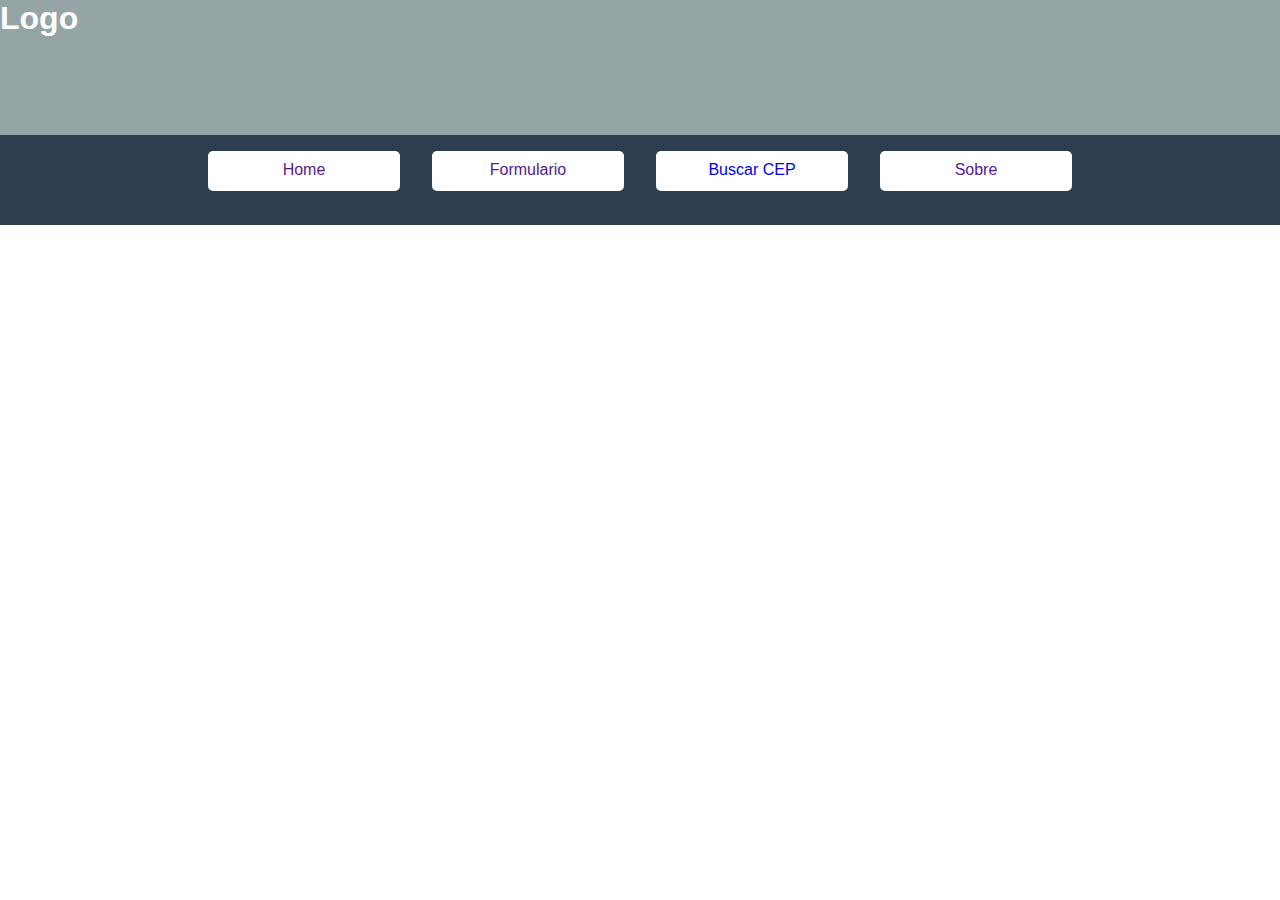
<file: app/views/index.html>
<!DOCTYPE html>
<html>
<head>
    <meta charset="utf-8">
    <meta http-equiv="X-UA-Compatible" content="IE=edge">
    <title>Principal</title>
    <meta name="viewport" content="width=device-width, initial-scale=1">
    <link rel="stylesheet" type="text/css" media="screen" href="../public/css/css.css">
    
    <!--script src="main.js"></script>-->
</head>
<body>
    <header>
 <h1>Logo</h1>
    </header>
    <nav>
        <menu>
            <ul>
                <li><a href="">Home</a></li>
                <li><a href="">Formulario</a></li>
                <li><a href="buscaCep.html">Buscar CEP</a></li>
                <li><a href="">Sobre</a></li>
            </ul>
        </menu>
    </nav>
    <main>
        
        <article id="conteudo">

        </article>
        
    </main>
</body>
</html>
</file>
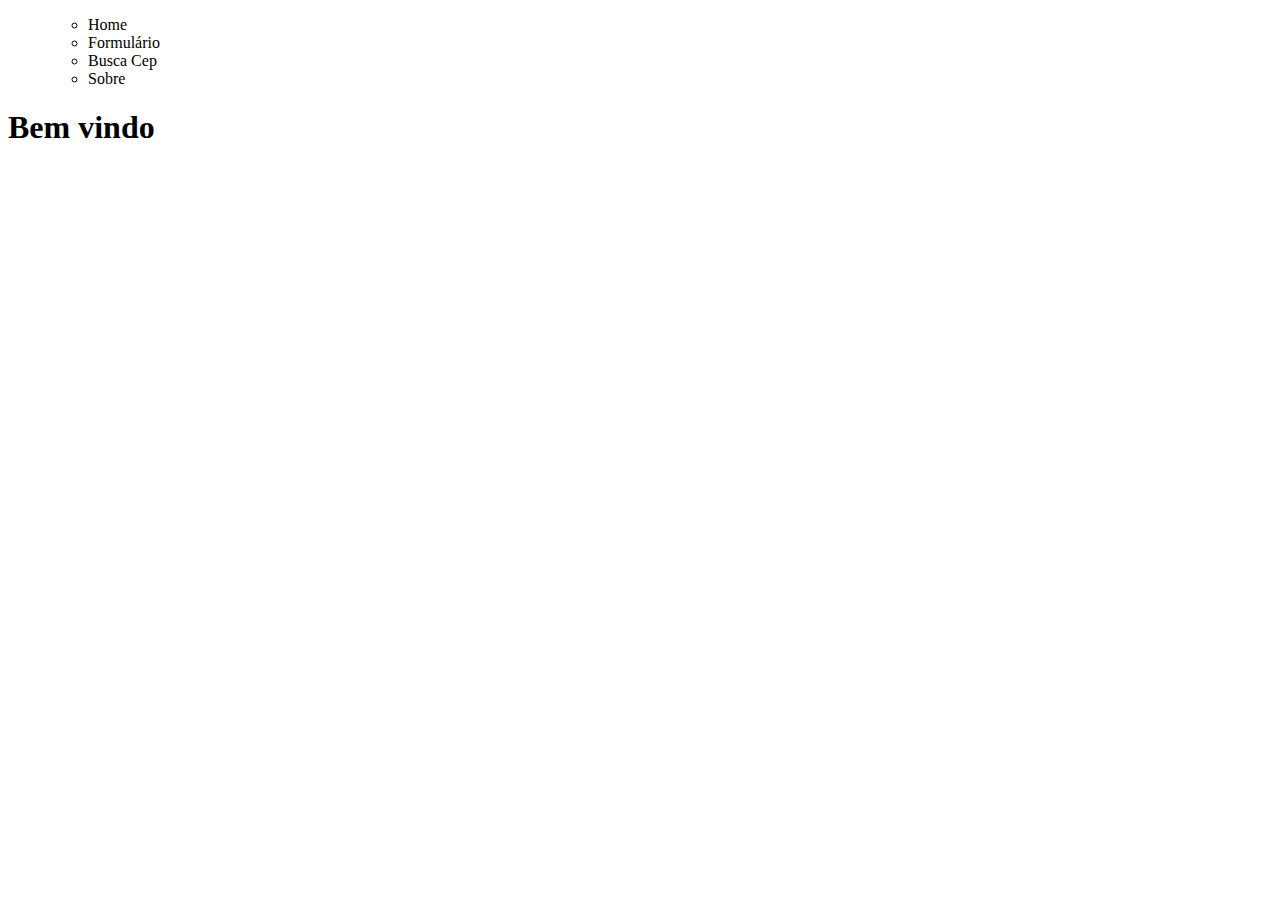
<file: projeto2/views/index.html>
<!DOCTYPE html>
<html lang="pt-br">

    <head>
        <meta charset="UTF-8">
        <meta name="viewport" content="width=device-width, initial-scale=1.0">
        <meta http-equiv="X-UA-Compatible" content="ie=edge">
        <title>Principal</title>

        <!--link o css-->

    </head>

    <body>
        <header>

        </header>

        <nav>
            <menu>
                <ul>
                    <!--colocar o caminho das outras páginas-->
                    <li><a >Home</a></li>
                    <li><a >Formulário</a></li>
                    <li><a >Busca Cep</a></li>
                    <li><a >Sobre</a></li>
                </ul>
            </menu>
        </nav>

        <main>
            <article id="conteudo">
                <h1>Bem vindo</h1>
            </article>
        </main>
    </body>

</html>
</file>
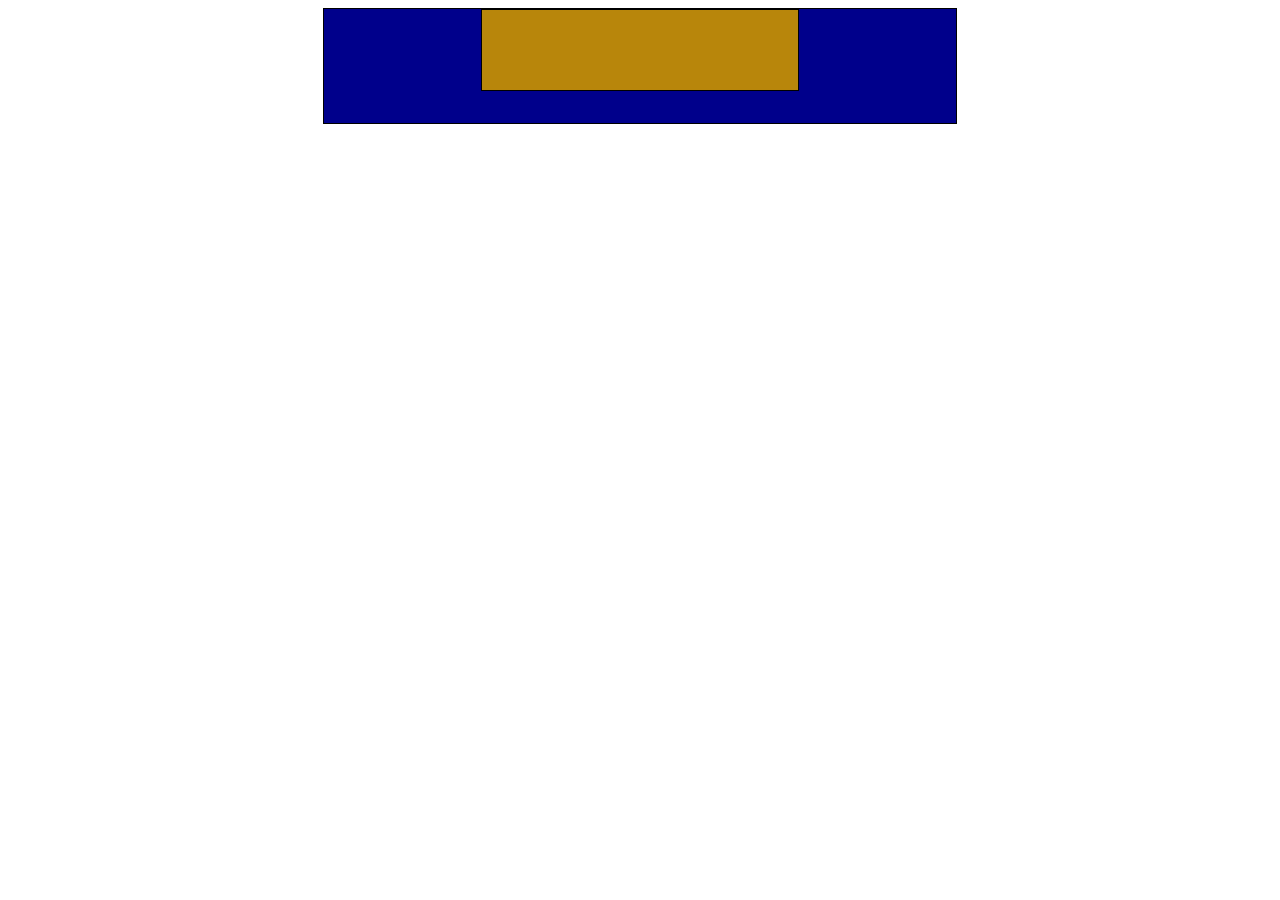
<file: exercicios/exercicio1_jq.html>
<!DOCTYPE html>
<html>
<head>
    <meta charset="utf-8">
    <meta http-equiv="X-UA-Compatible" content="IE=edge">
    <title>Hide em js</title>
    <meta name="viewport" content="width=device-width, initial-scale=1">
    <script src="../app/public/lib/jquery.min.js"></script>
    <style>
    .estilo-div
    {
        margin:0 auto;
        height: 15em;
        border: 1px solid #000000;
        text-align: center;
        display: table;
        color: #ffffff;
    }
    div#pai
    {
        width: 50%;
        height: 5em;
        background-color: darkblue;
    }

    div#filha
    {
        width: 50%;
        height: 5em;
        background-color: darkgoldenrod;
    }

    div p
    {
        font-size: 2em;
    }
    </style>
    
</head>
<body>
    <div id="pai"  class="estilo-div">
        <div id="filha" class="estilo-div">
            
        </div>
            <p>

            </p>
    </div>
</body>
    <script>
       /* function someDiv()
        {
            document.getElementById('filha').style.visibility = 'hidden';
            document.getElementsByTagName('p')[0].innerHTML = 'Só magia top!';
        }

        function someTexto()
        {
            document.getElementById('filha').style.visibility = 'visible';
            document.getElementsByTagName('p')[0].innerHTML = '';
        }*/

        $('#filha').click(function()
        {
            $(#filha).hide(1000);
            $('p').html('Só magia top');
        });

        $('p').click() =>
        {
            $('#filha').show(3000);
            $('p').html('');
        });
    </script>
</html>
</file>
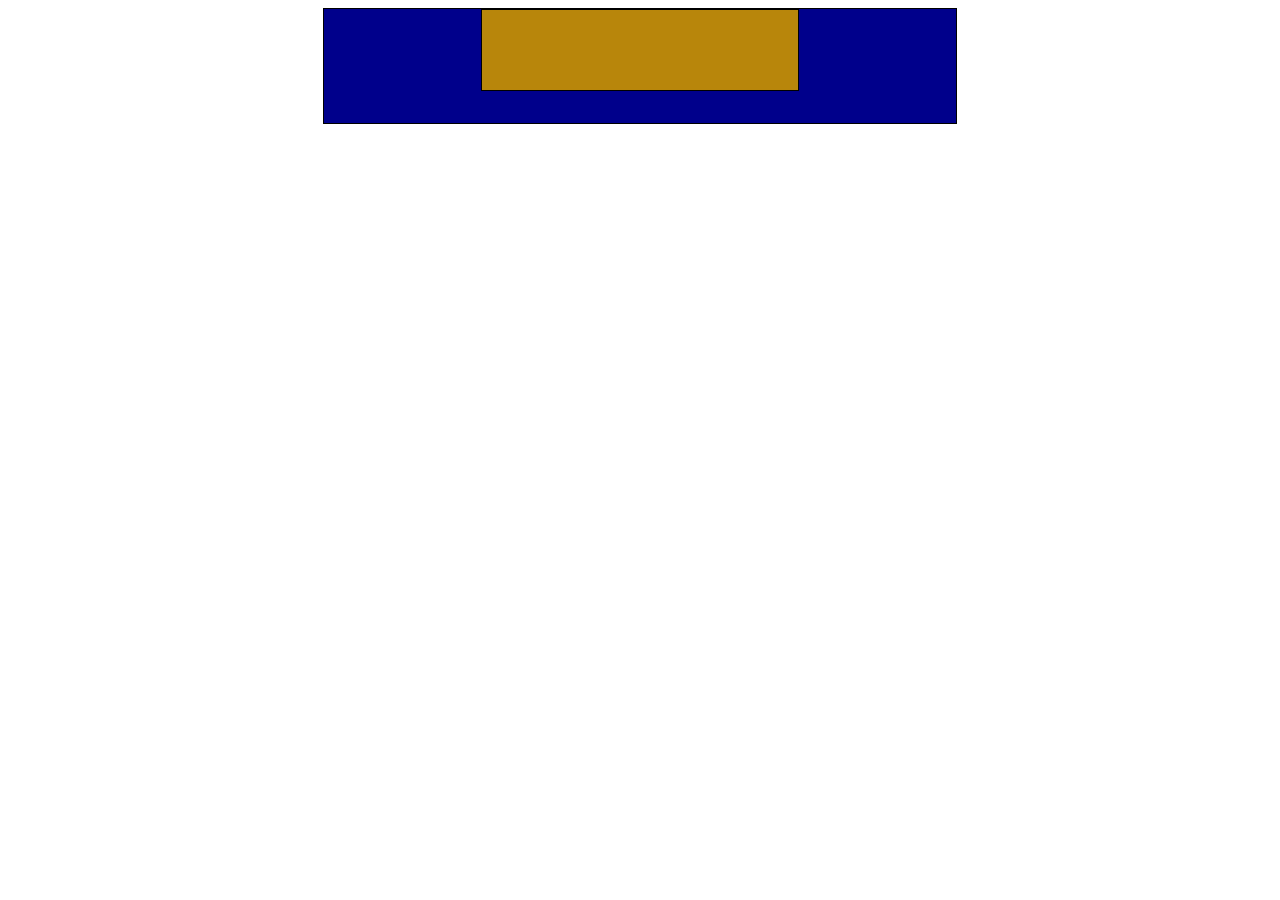
<file: exercicios/exercicio1_js.html>
<!DOCTYPE html>
<html>
<head>
    <meta charset="utf-8">
    <meta http-equiv="X-UA-Compatible" content="IE=edge">
    <title>Hide em js</title>
    <meta name="viewport" content="width=device-width, initial-scale=1">
    
    <style>
    .estilo-div
    {
        margin:0 auto;
        height: 15em;
        border: 1px solid #000000;
        text-align: center;
        display: table;
        color: #ffffff;
    }
    div#pai
    {
        width: 50%;
        height: 5em;
        background-color: darkblue;
    }

    div#filha
    {
        width: 50%;
        height: 5em;
        background-color: darkgoldenrod;
    }

    div p
    {
        font-size: 2em;
    }
    </style>
</head>
<body>
    <div id="pai"  class="estilo-div">
        <div id="filha" class="estilo-div" onclick="someDiv()">
            
        </div><p onclick="someTexto()">

            </p>
    </div>
</body>
    <script>
        function someDiv()
        {
            document.getElementById('filha').style.visibility = 'hidden';
            document.getElementsByTagName('p')[0].innerHTML = 'Só magia top!';
        }

        function someTexto()
        {
            document.getElementById('filha').style.visibility = 'visible';
            document.getElementsByTagName('p')[0].innerHTML = '';
        }
    </script>
</html>
</file>
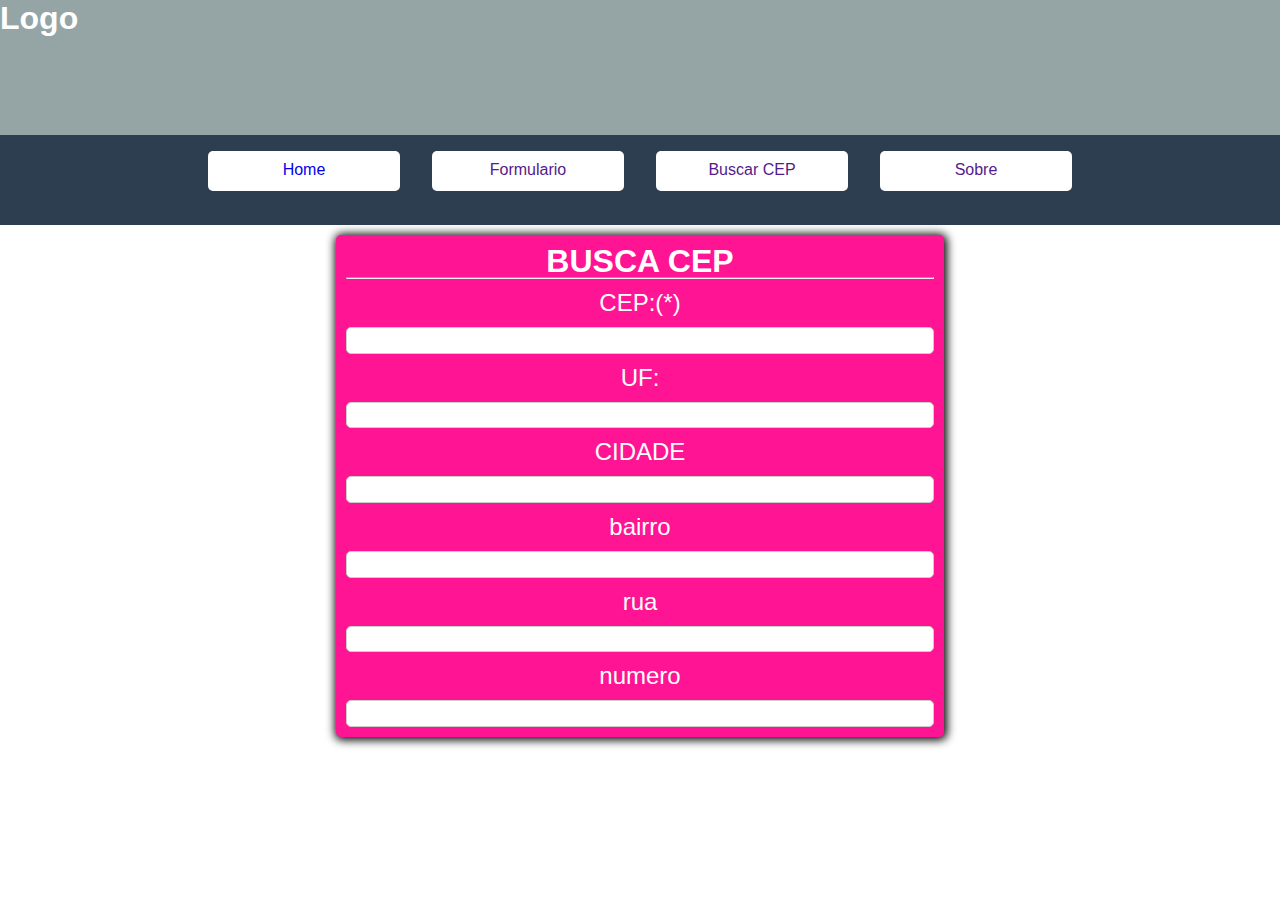
<file: app/views/buscaCep.html>
<!DOCTYPE html>
<html>
<head>
    <meta charset="utf-8">
    <meta http-equiv="X-UA-Compatible" content="IE=edge">
    <title>Principal</title>
    <meta name="viewport" content="width=device-width, initial-scale=1">
    <link rel="stylesheet" type="text/css" media="screen" href="../public/css/css.css">
    <!--script src="main.js"></script>-->
</head>
<body>
    <header>
 <h1>Logo</h1>
    </header>
    <nav>
        <menu>
            <ul>
                <li><a href="index.html">Home</a></li>
                <li><a href="">Formulario</a></li>
                <li><a href="">Buscar CEP</a></li>
                <li><a href="">Sobre</a></li>
            </ul>
        </menu>
    </nav>
    <main>
        
        <article id="conteudo">
            <section id="form">
                <h1>Busca Cep</h1>
                <hr>
                <form action="#">
                    <label for="cep">CEP:(*)</label><br>
                    <input type="number" id="cep" name="cep">

                    <label for="uf">UF:</label><br>
                    <input type="text" id="uf" name="uf" readonly>

                    <label for="cidade">CIDADE</label><br>
                    <input type="text" id="cidade" name="cidade" readonly>

                    <label for="bairro">bairro</label><br>
                    <input type="text" id="bairro" name="bairro" readonly>

                    <label for="rua">rua</label><br>
                    <input type="text" id="rua" name="rua" readonly>

                    <label for="numero">numero</label><br>
                    <input type="number" id="numero" name="numero" readonly>

                </form>
            </section>
        </article>
        
    </main>
</body>
</html>
</file>
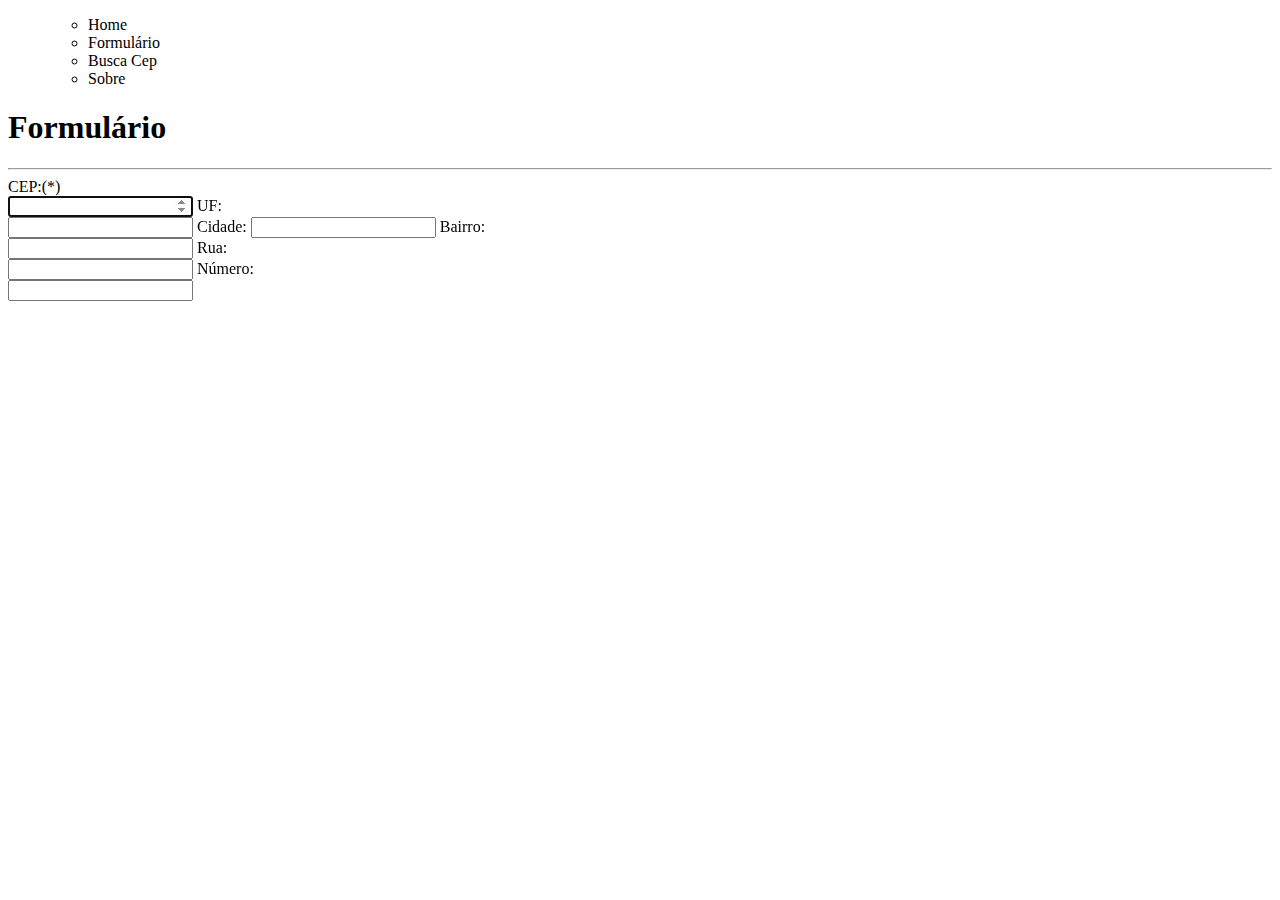
<file: projeto2/views/buscaCep.html>
<!DOCTYPE html>
<html lang="pt-br">

    <head>
        <meta charset="UTF-8">
        <meta name="viewport" content="width=device-width, initial-scale=1.0">
        <meta http-equiv="X-UA-Compatible" content="ie=edge">
        <title>Busca CEP</title>

        <!--link o css-->

        <!--link o jquery-->
       
        <!--link my_javascrip-->
    </head>

    <body>
        <header>

        </header>

        <nav>
                <menu>
                    <ul>
                        <!--colocar o caminho das outras páginas-->
                        <li><a >Home</a></li>
                        <li><a >Formulário</a></li>
                        <li><a >Busca Cep</a></li>
                        <li><a >Sobre</a></li>
                    </ul>
                </menu>
            </nav>

        <main>
            <article id="conteudo">
                <section id="form">
                    <h1> Formulário </h1>
                    <hr>
                    <form>
                        <label for="cep">CEP:(*)</label> <br>
                        <input type="number" id="cep" name="cep" autofocus>

                        <label for="uf">UF:</label> <br>
                        <input type="text" id="uf" name="uf" readonly>

                        <label for="cidade">Cidade:</label>
                        <input type="text" id="cidade" name="cidade" readonly>

                        <label for="bairro">Bairro:</label> <br>
                        <input type="text" id="bairro" name="bairro" readonly>

                        <label for="rua">Rua:</label> <br>
                        <input type="text" id="rua" name="rua" readonly>

                        <label for="numero">Número:</label> <br>
                        <input type="number" id="numero" name="numero">
                    </form>
                </section>
            </article>
        </main>
    </body>

</html>
</file>
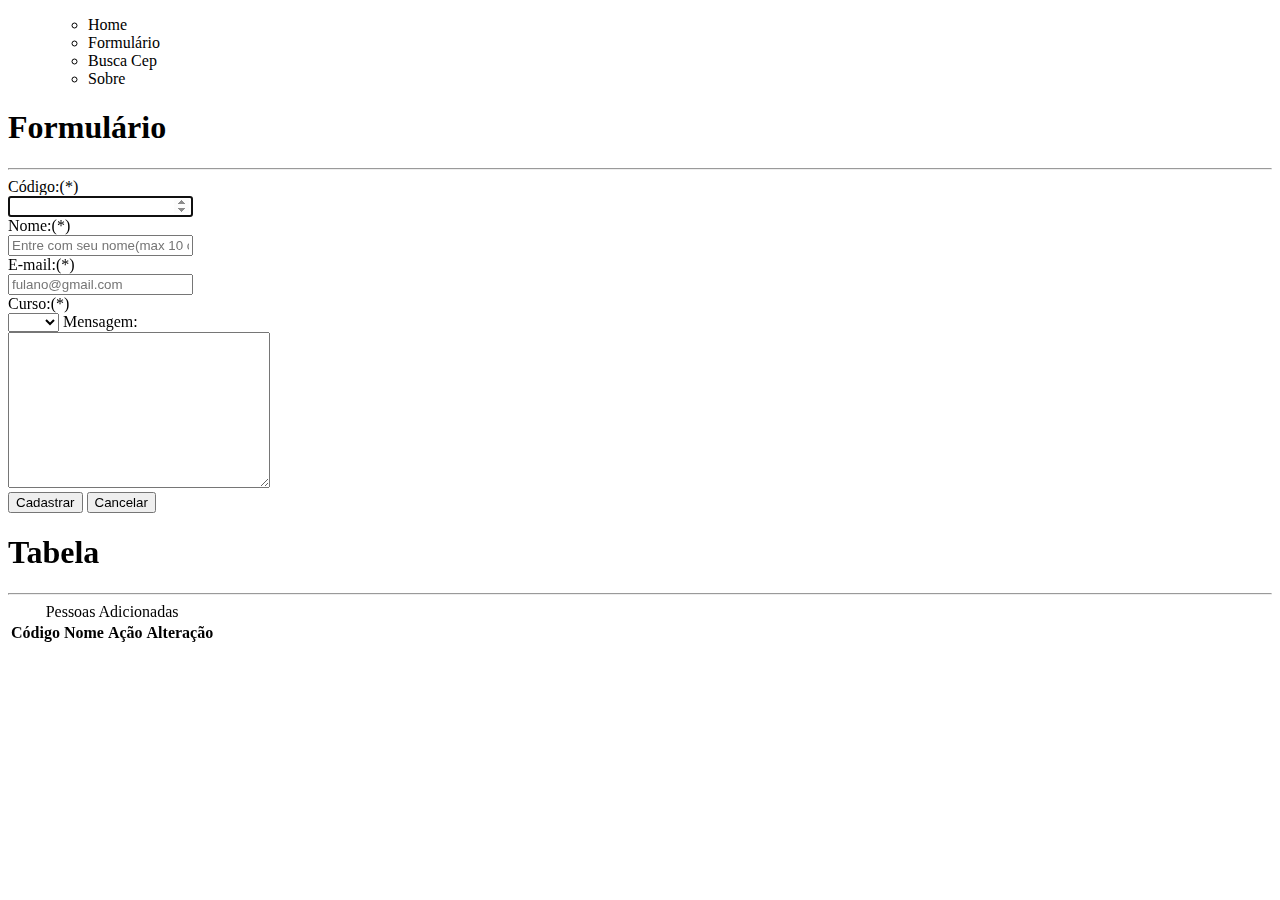
<file: projeto2/views/formulario.html>
<!DOCTYPE html>
<html lang="pt-br">

    <head>
        <meta charset="UTF-8">
        <meta name="viewport" content="width=device-width, initial-scale=1.0">
        <meta http-equiv="X-UA-Compatible" content="ie=edge">
        <title>Formulário</title>

        <!--link o css-->

        <!--link o jquery-->
       
        <!--link my_javascrip-->
    </head>

    <body>
        <header>

        </header>

        <nav>
            <menu>
                <ul>
                    <!--colocar o caminho das outras páginas-->
                    <li><a >Home</a></li>
                    <li><a >Formulário</a></li>
                    <li><a >Busca Cep</a></li>
                    <li><a >Sobre</a></li>
                </ul>
            </menu>
        </nav>

        <main>
            <article id="conteudo">

                <section id="cadastro">
                    <section id="form">
                        <h1> Formulário </h1>
                        <hr>
                        <form action="#">
                            <label for="codigo">Código:(*)</label> <br>
                            <input type="number" id="codigo" name="codigo" autofocus> <br>

                            <label for="nome">Nome:(*)</label> <br>
                            <input type="text" id="nome" name="nome" placeholder="Entre com seu nome(max 10 carcateres)">
                            <br>

                            <label for="email">E-mail:(*)</label> <br>
                            <input type="email" id="email" name="email" placeholder="fulano@gmail.com"> <br>

                            <label for="cursos">Curso:(*)</label> <br>
                            <select name="cursos" id="cursos"> <br>
                                <option value=""></option>
                                <option value="BCC">BCC</option>
                                <option value="BSI">BSI</option>
                                <option value="TSI">TSI</option>
                            </select>

                            <label for="mensagem">Mensagem:</label> <br>
                            <textarea name="mensagem" id="mensagem" cols="30" rows="10"></textarea> <br>

                            <!--colocar os eventos de validação de formulario-->
                            <button type="button" class="sucesso">Cadastrar</button>
                            <button class="cancela">Cancelar</button>
                        </form>
                    </section>


                    <section id="tabela">
                        <h1> Tabela </h1>
                        <hr>
                        <table>
                            <caption>Pessoas Adicionadas</caption>
                            <thead>
                                <tr>
                                    <th>Código</th>
                                    <th>Nome</th>
                                    <th>Ação</th>
                                    <th>Alteração</th>
                                </tr>
                            </thead>
                            <tbody>

                            </tbody>
                    </section>
                </section>
            </article>
        </main>
    </body>

</html>
</file>
<file: app/public/css/css.css>
/*------------- ALL -----------------------*/
*
{
    margin: 0;
    padding: 0;
    box-sizing: border-box;
    list-style: none;
    text-decoration: none;
}
body
{
 font-family: Arial, Helvetica, sans-serif;
 height: 100%;
 color: #ffffff;
}

/*------------- HEADER -----------------------*/
header
{
    width: 100%;
    min-height: 15vh;
    background-color: #95a5a6;
}

nav
{
    width: 100%;
    min-height: 10vh;
    background-color:#2c3e50;

}
menu
{
    width: 70%;
    height: auto;
    margin: 0 auto;
}

nav menu ul
{
    width: 100%;
   display: inline-flex;
   justify-content: center;
}

nav menu ul li
{
    width: 30%;
    height: 2.5em;
    margin: 1em;
    
    background-color: #ffffff; 
    text-align: center;
    border: 1 px solid #000000;
    border-radius: 5px;

}

nav menu ul li a
{
    display: block;
    padding: 10px;
}

nav menu ul li a:hover
{
    transition: all;
    transition-delay: 100ms;
    transition-duration: 500ms;
    transform: scale(1.1,1.1);
    background-color: #f1c40f;
    border-radius: 5px;
}

/*------------- MAIN -----------------------*/

main
{
    width: 95%;
    height: 20em;
    margin: 10px auto;


}

main article#conteudo
{
    width: 100%;
    height: auto;

}

main article#conteudo section
{
    width: 50%;
    height: auto;
    margin: 10px auto;
    padding: 10px;
    background-color: deeppink;
    border-radius: 5px;
    text-align: center;
    box-shadow: 1px 1px 10px 2px #000000;
     display: table;

}

/*main article#conteudo section p
{
    text-align: justify;
}*/

main article#conteudo section h1
{
    font-size: 2em;
    text-transform: uppercase;
    line-height: 1em;

}

/*main article#conteudo section div#img
{
    width: 250px;
    height: 250px;
    margin: 5px auto;
    border-radius: 50%;

 
}*/

/*main article#conteudo section div#img img
{
    width: 250px;
    height: 250px;
    margin: 5px auto;
    border-radius: 50%;
}*/

main article#conteudo section#cadastro
{
    width: 100%;
    height: auto;
    padding: 10px;
    display: inline-flex;
    justify-content:space-evenly;
}

main article#conteudo section#cadastro section#form
{
    width: 55%;
    border: none;
    box-shadow: none;
}

main article#conteudo section#cadastro section#tabela
{
    width:40px;
    border: none;
    box-shadow: none;
}

/*------------- FORM -----------------------*/

form label
{
    font-size: 1.5em;
    line-height: 2em;


}

form input, select
{
    width: 100%;
    height: 2em;
    border: 1px solid #cccccc;
    border-radius: 5px;
    padding: 5px;
}
form input#codigo
{
    width: 10%;

}

form input#mensagem
{
    width: 50%;
    height: 5em;
    border:1px solid #cccccc;
    border-radius: 5%;
}
</file>
